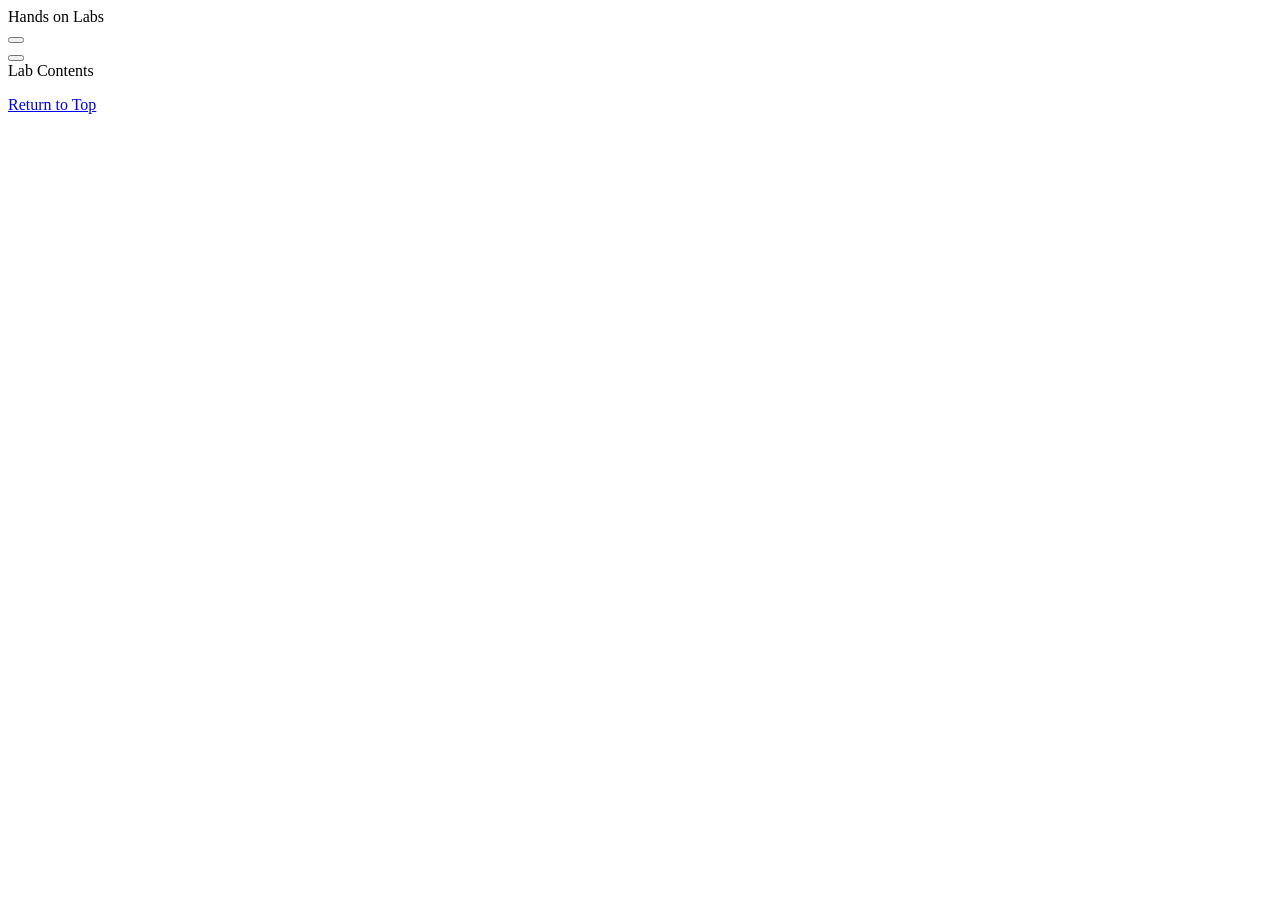
<file: workshops/dbcs-dba-oci/index.html>
<!DOCTYPE html>
<html lang="en">

<head>
    <meta charset="utf-8">
    <meta http-equiv="X-UA-Compatible" content="IE=edge">
    <meta name="viewport" content="width=device-width, initial-scale=1">
    <title>Oracle Hands-on Labs</title>

    <script src="https://oracle.github.io/learning-library/common/redwood-hol/js/jquery-1.11.0.min.js"></script>
    <script src="https://oracle.github.io/learning-library/common/redwood-hol/js/jquery-ui-1.10.4.custom.js"></script>
    <script src="https://oracle.github.io/learning-library/common/redwood-hol/js/jquery.tocify.jd.js"></script>
    <script src="https://oracle.github.io/learning-library/common/redwood-hol/js/main.js"></script>

    <link rel="stylesheet" href="https://oracle.github.io/learning-library/common/redwood-hol/css/style.css" />
    <link rel="shortcut icon" href="https://oracle.github.io/learning-library/common/redwood-hol/img/favicon.ico" />
</head>

<body>
    <header class="hol-Header" role="banner">
        <div class="hol-Header-wrap">
            <div class="hol-Header-logo"><span>Hands on Labs</span></div>
            <div class="hol-Header-actions">
                <button id="openNav" class="hol-Header-button hol-Header-button--menu rightNav" aria-label="Open Menu"
                    title="Open Menu">
                    <span class="hol-Header-toggleIcon"></span>
                </button>
            </div>
        </div>
    </header>

    <div id="mySidenav" class="rightNav">
        <nav class="hol-Nav">
            <button id="closeNav" class="hol-Nav-close" aria-label="Close Menu" title="Close Menu"><span
                    class="hol-Nav-closeIcon"></span></button>
            <div class="hol-Nav-title">Lab Contents</div>
            <ul class="hol-Nav-list">
            </ul>
        </nav>
    </div>

    <div id="container">
        <div id="leftNav">
            <div id="toc"></div>
        </div>
        <div id="contentBox">
            <main class="hol-Content" id="module-content"></main>
        </div>
    </div>

    <footer class="hol-Footer">
        <a class="hol-Footer-topLink" href="#top">Return to Top</a>
    </footer>
</body>

</html>
</file>
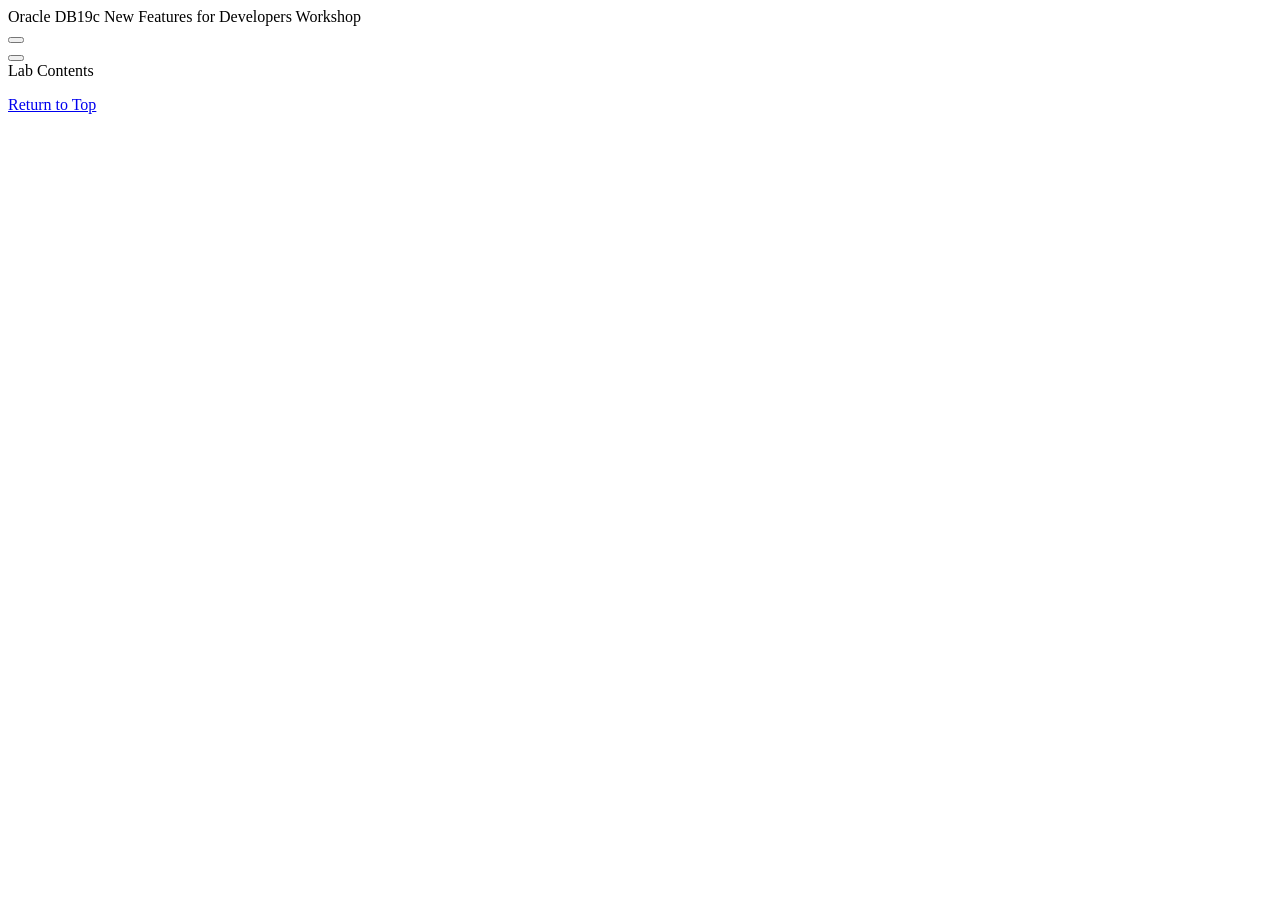
<file: developer-library/oracle-db-features-for-developers/livelabs/index.html>
<!DOCTYPE html>
<html lang="en">

<head>
    <meta charset="utf-8">
    <meta http-equiv="X-UA-Compatible" content="IE=edge">
    <meta name="viewport" content="width=device-width, initial-scale=1">
    <title>Oracle Hands-on Labs</title>

    <script src="https://oracle.github.io/learning-library/common/redwood-hol/js/jquery-1.11.0.min.js"></script>
    <script src="https://oracle.github.io/learning-library/common/redwood-hol/js/jquery-ui-1.10.4.custom.js"></script>
    <script src="https://oracle.github.io/learning-library/common/redwood-hol/js/jquery.tocify.jd.js"></script>
    <script src="https://oracle.github.io/learning-library/common/redwood-hol/js/main.js"></script>

    <link rel="stylesheet" href="https://oracle.github.io/learning-library/common/redwood-hol/css/style.css" />
    <link rel="shortcut icon" href="https://oracle.github.io/learning-library/common/redwood-hol/img/favicon.ico" />
</head>

<body>
    <header class="hol-Header" role="banner">
        <div class="hol-Header-wrap">
            <div class="hol-Header-logo"><span>Oracle DB19c New Features for Developers Workshop</span></div>
            <div class="hol-Header-actions">
                <button id="openNav" class="hol-Header-button hol-Header-button--menu rightNav" aria-label="Open Menu"
                    title="Open Menu">
                    <span class="hol-Header-toggleIcon"></span>
                </button>
            </div>
        </div>
    </header>

    <div id="mySidenav" class="rightNav">
        <nav class="hol-Nav">
            <button id="closeNav" class="hol-Nav-close" aria-label="Close Menu" title="Close Menu"><span
                    class="hol-Nav-closeIcon"></span></button>
            <div class="hol-Nav-title">Lab Contents</div>
            <ul class="hol-Nav-list">
            </ul>
        </nav>
    </div>

    <div id="container">
        <div id="leftNav">
            <div id="toc"></div>
        </div>
        <div id="contentBox">
            <main class="hol-Content" id="module-content"></main>
        </div>
    </div>

    <footer class="hol-Footer">
        <a class="hol-Footer-topLink" href="#top">Return to Top</a>
    </footer>
</body>

</html>
</file>
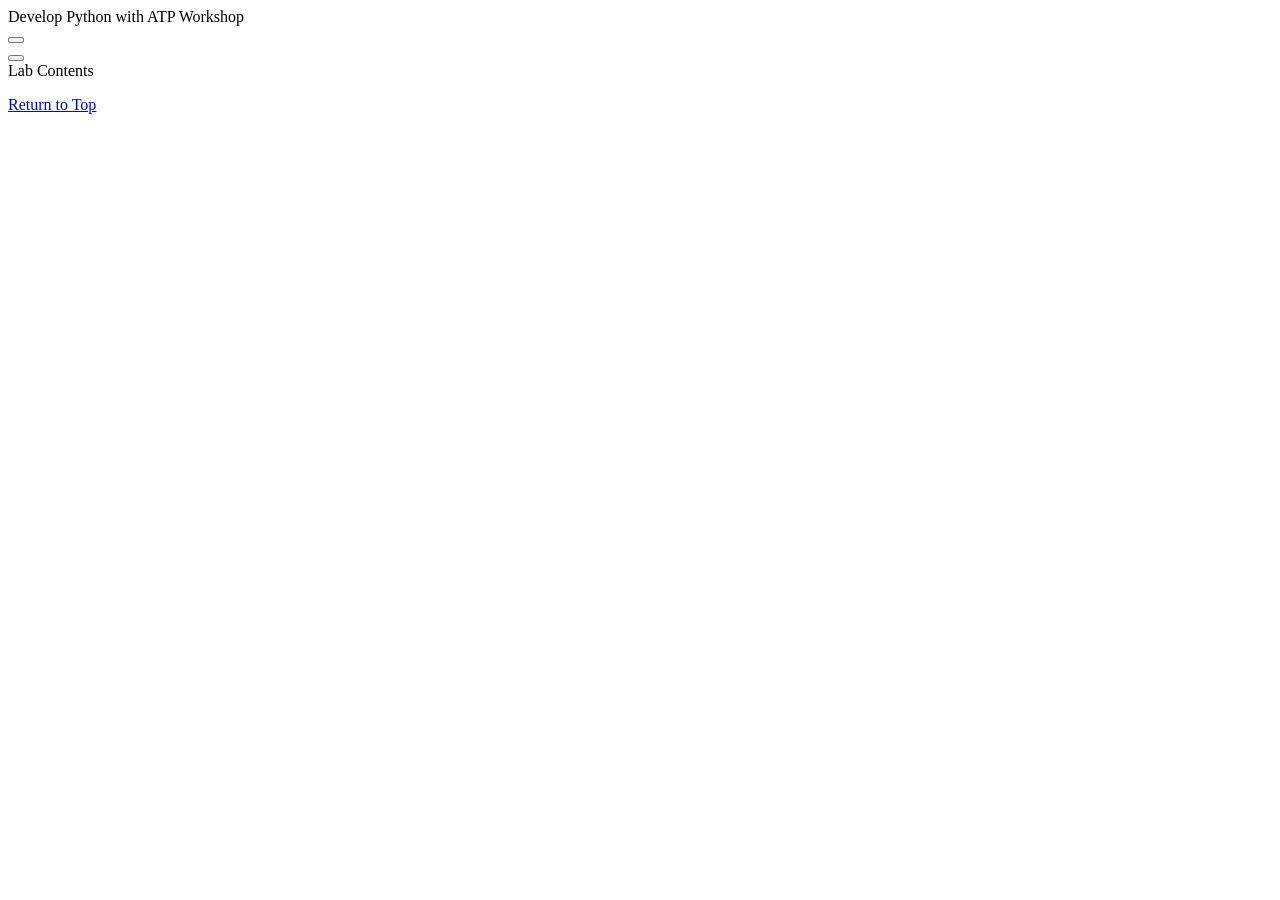
<file: developer-library/python-and-database-scripting/freetier/index.html>
<!DOCTYPE html>
<html lang="en">

<head>
    <meta charset="utf-8">
    <meta http-equiv="X-UA-Compatible" content="IE=edge">
    <meta name="viewport" content="width=device-width, initial-scale=1">
    <title>Oracle Hands-on Labs</title>

    <script src="https://oracle.github.io/learning-library/common/redwood-hol/js/jquery-1.11.0.min.js"></script>
    <script src="https://oracle.github.io/learning-library/common/redwood-hol/js/jquery-ui-1.10.4.custom.js"></script>
    <script src="https://oracle.github.io/learning-library/common/redwood-hol/js/jquery.tocify.jd.js"></script>
    <script src="https://oracle.github.io/learning-library/common/redwood-hol/js/main.js"></script>

    <link rel="stylesheet" href="https://oracle.github.io/learning-library/common/redwood-hol/css/style.css" />
    <link rel="shortcut icon" href="https://oracle.github.io/learning-library/common/redwood-hol/img/favicon.ico" />
</head>

<body>
    <header class="hol-Header" role="banner">
        <div class="hol-Header-wrap">
            <div class="hol-Header-logo"><span>Develop Python with ATP Workshop</span></div>
            <div class="hol-Header-actions">
                <button id="openNav" class="hol-Header-button hol-Header-button--menu rightNav" aria-label="Open Menu"
                    title="Open Menu">
                    <span class="hol-Header-toggleIcon"></span>
                </button>
            </div>
        </div>
    </header>

    <div id="mySidenav" class="rightNav">
        <nav class="hol-Nav">
            <button id="closeNav" class="hol-Nav-close" aria-label="Close Menu" title="Close Menu"><span
                    class="hol-Nav-closeIcon"></span></button>
            <div class="hol-Nav-title">Lab Contents</div>
            <ul class="hol-Nav-list">
            </ul>
        </nav>
    </div>

    <div id="container">
        <div id="leftNav">
            <div id="toc"></div>
        </div>
        <div id="contentBox">
            <main class="hol-Content" id="module-content"></main>
        </div>
    </div>

    <footer class="hol-Footer">
        <a class="hol-Footer-topLink" href="#top">Return to Top</a>
    </footer>
</body>

</html>
</file>
